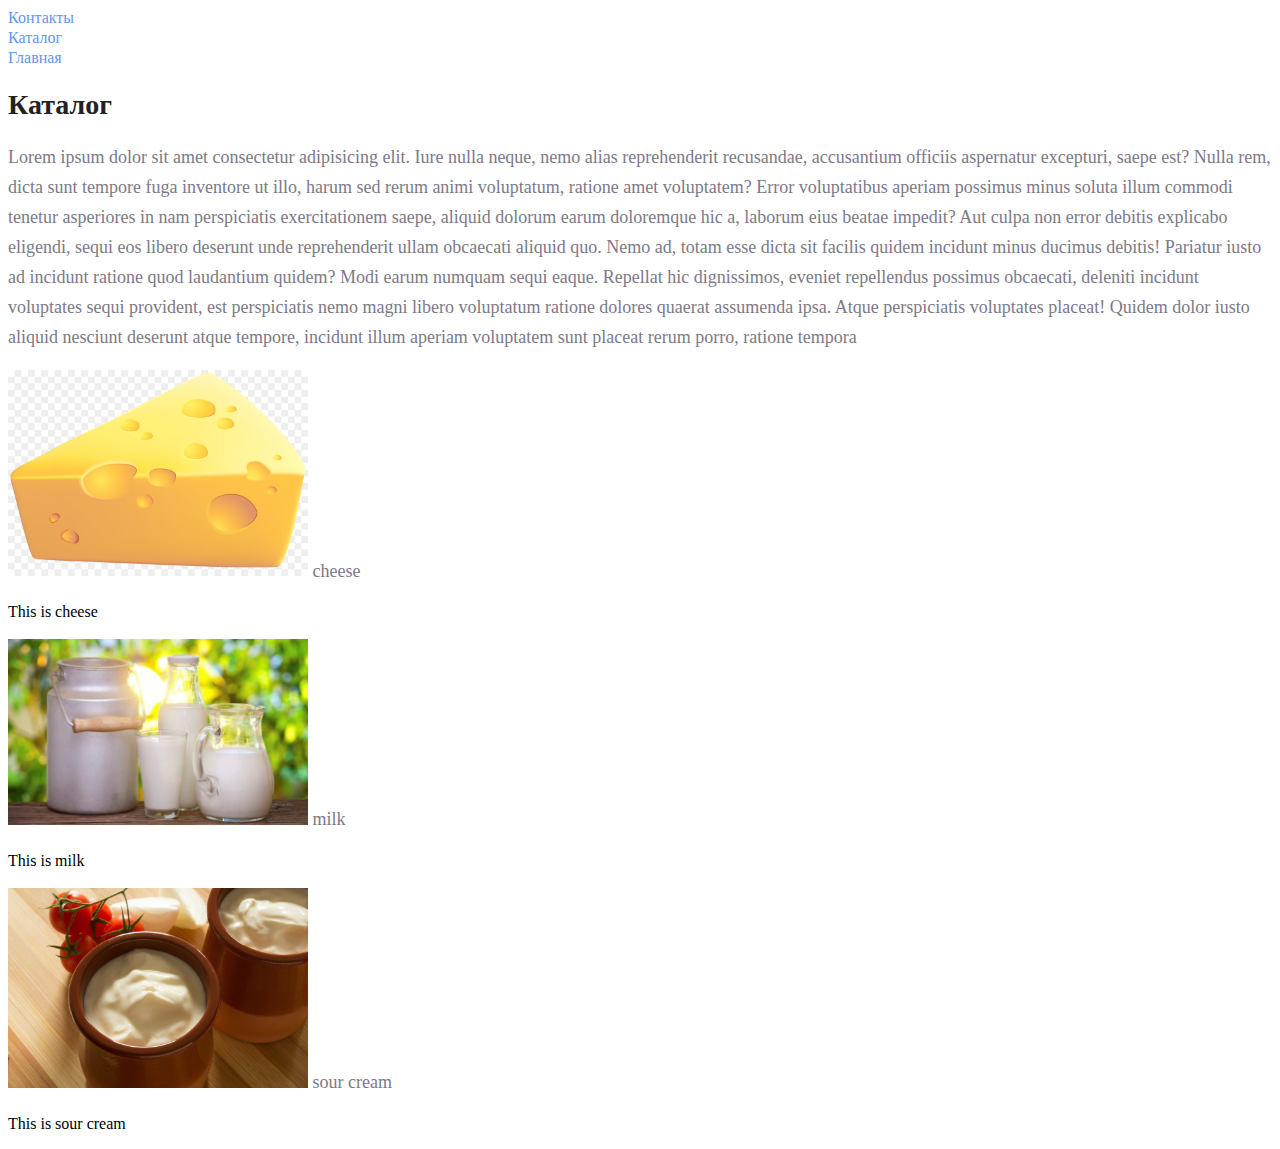
<file: catalog/catalog.html>
<!DOCTYPE html>
<html lang="en">

<head>
    <meta charset="UTF-8">
    <meta name="viewport" content="width=device-width, initial-scale=1.0">
    <title>Catalog</title>
    <link rel="stylesheet" href="../style.css">
</head>

<body>
    <div>
        <a class="menu" href="../phones/phonelist.html">Контакты</a><br>
        <a class="menu" href="../catalog/catalog.html">Каталог</a><br>
        <a class="menu" href="../index.html">Главная</a><br>
    </div>
    <h1 class="title1">Каталог</h1>

    <p class="text">Lorem ipsum dolor sit amet consectetur adipisicing elit. Iure nulla neque, nemo alias reprehenderit recusandae, accusantium officiis aspernatur excepturi, saepe est? Nulla rem, dicta sunt tempore fuga inventore ut illo, harum sed rerum animi voluptatum,
        ratione amet voluptatem? Error voluptatibus aperiam possimus minus soluta illum commodi tenetur asperiores in nam perspiciatis exercitationem saepe, aliquid dolorum earum doloremque hic a, laborum eius beatae impedit? Aut culpa non error debitis
        explicabo eligendi, sequi eos libero deserunt unde reprehenderit ullam obcaecati aliquid quo. Nemo ad, totam esse dicta sit facilis quidem incidunt minus ducimus debitis! Pariatur iusto ad incidunt ratione quod laudantium quidem? Modi earum numquam
        sequi eaque. Repellat hic dignissimos, eveniet repellendus possimus obcaecati, deleniti incidunt voluptates sequi provident, est perspiciatis nemo magni libero voluptatum ratione dolores quaerat assumenda ipsa. Atque perspiciatis voluptates placeat!
        Quidem dolor iusto aliquid nesciunt deserunt atque tempore, incidunt illum aperiam voluptatem sunt placeat rerum porro, ratione tempora</p>
    
    <p class="text"><img src="../image/cheese.jpg" width=300 alt="cheese">
    cheese</p><p>This is cheese</p>

    <p class="text"><img src="../image/milk.jpg" width=300 alt="milk">
    milk</p><p>This is milk</p>

    <p class="text"><img src="../image/sour cream.jpeg" width=300 alt="sour cream">
    sour cream</p><p>This is sour cream</p>
</body>

</html>
</file>
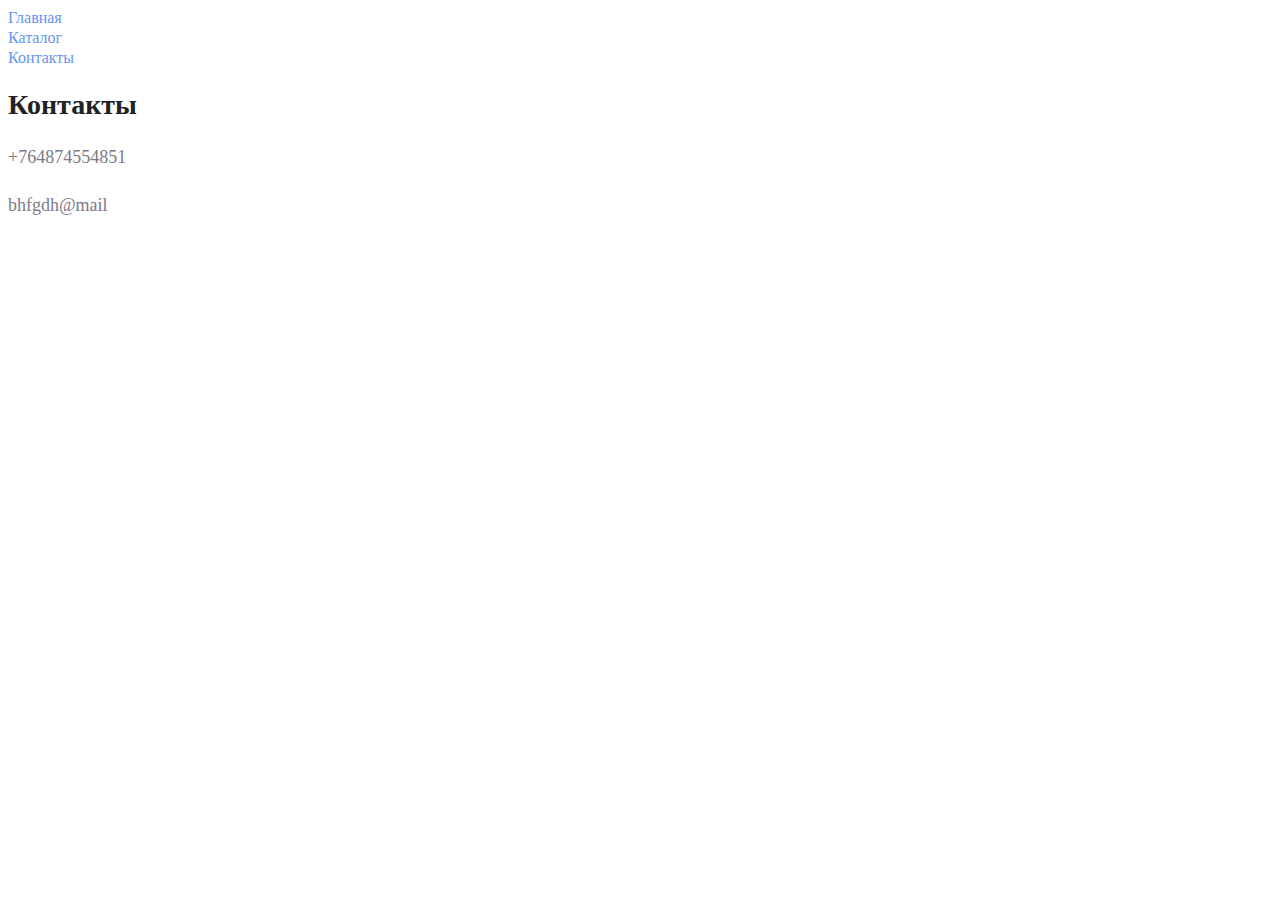
<file: phones/phonelist.html>
<!DOCTYPE html>
<html lang="en">

<head>
    <meta charset="UTF-8">
    <meta name="viewport" content="width=device-width, initial-scale=1.0">
    <title>Phones</title>
    <link rel="stylesheet" href="../style.css">
</head>

<body>
    <div>
        <a class="menu" href="../index.html">Главная</a><br>
        <a class="menu" href="../catalog/catalog.html">Каталог</a><br>
        <a class="menu" href="../phones/phonelist.html">Контакты</a>
</div>
    <h1 class="title1">Контакты</h1>
    <p class="text">+764874554851</p>
    <p class="text">bhfgdh@mail</p>
</body>

</html>
</file>
<file: style.css>
a{
    text-decoration: none;
}

.menu{
    color: cornflowerblue;
    font-size: 16px;
    line-height: 20px;
}
.title1{
    color: #222222;
    font-size: 28px;
    line-height: 36px;
    font-weight: bold;
}
.text{
    font-style: normal;
    font-weight: 300;
    font-size: 18px;
    line-height: 30px;
    color: #7D7987
}
.title2{
    color: coral;
    font-style: normal;
    font-weight: 700;
    font-size: 36px;
    line-height: 80px;
}
</file>
